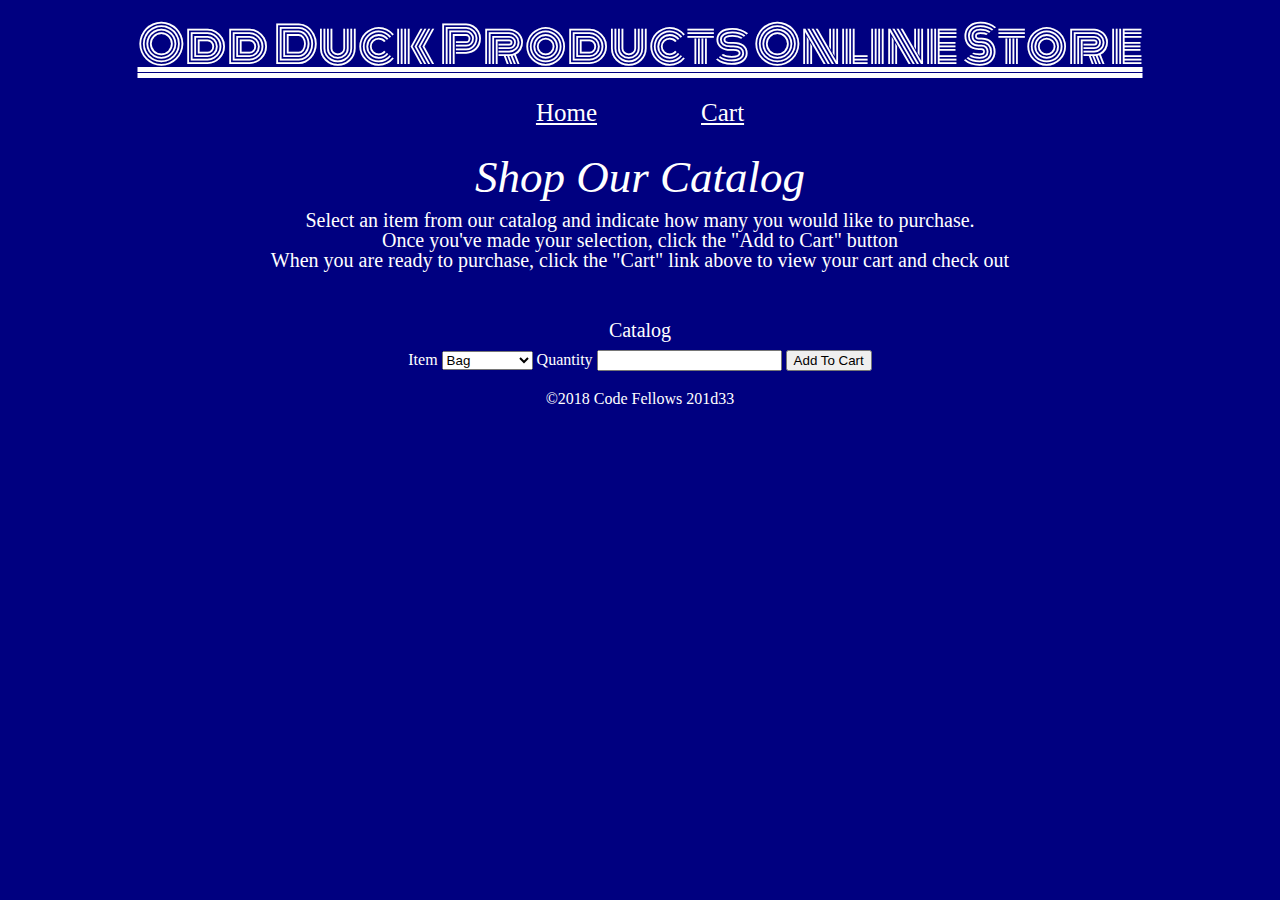
<file: index.html>
<!DOCTYPE html>
<html>

<head>
  <title>Odd Duck Products Online Store</title>
  <link rel="stylesheet" href="css/reset.css" />
  <link rel="stylesheet" href="css/style.css" />
  <link rel="preconnect" href="https://fonts.googleapis.com">
  <link rel="preconnect" href="https://fonts.gstatic.com" crossorigin>
  <link href="https://fonts.googleapis.com/css2?family=Monoton&display=swap" rel="stylesheet">
</head>

<body>

  <header>
    <h1>Odd Duck Products Online Store</h1>
    <nav>
      <ul>
        <li><a href="index.html">Home</a></li>
        <li><a href="cart.html">Cart</a><span id="itemCount"></span></li>
      </ul>
    </nav>
  </header>

  <main>

    <section class="deck col-1">
      <div class="card">
        <header>
          <h1>Shop Our Catalog</h1>
        </header>
        <div class="copy">
          <ol>
            <li>Select an item from our catalog and indicate how many you would like to purchase.</li>
            <li>Once you've made your selection, click the "Add to Cart" button</li>
            <li>When you are ready to purchase, click the "Cart" link above to view your cart and check out</li>
          </ol>
        </div>
      </div>
    </section>

    <section class="deck col-2">
      <div class="card">
        <div class="copy">
          <form id="catalog">
            <fieldset>
              <legend>Catalog</legend>
              <label>
                <span>Item</span>
                <select id="items"></select>
              </label>
              <label>
                <span>Quantity</span>
                <input id="quantity" type="number" /> 
              </label>
              <input type="submit" value="Add To Cart" />
            </fieldset>
          </form>
        </div>
      </div>
      <div class="card" id="cartContents"></div>
    </section>

  </main>

  <footer>
    <p>&copy;2018 Code Fellows 201d33</p>
  </footer>

  <script src='js/app.js'></script>
  <script src='js/catalog.js'></script>
</body>

</html>
</file>
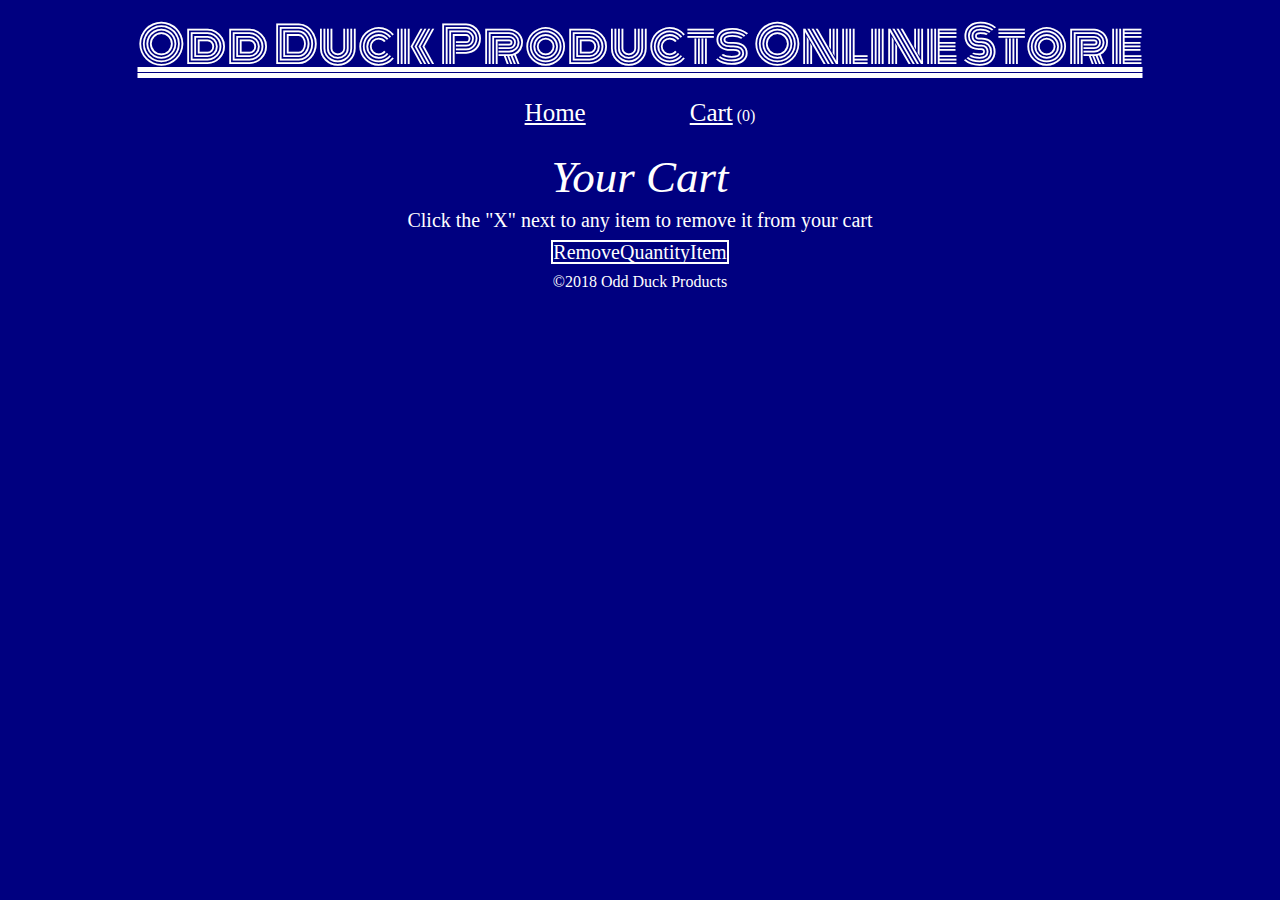
<file: cart.html>
<!DOCTYPE html>
<html>

<head>
  <title>Odd Duck Products Online Store</title>
  <link rel="stylesheet" href="css/reset.css" />
  <link rel="stylesheet" href="css/style.css" />
  <link rel="preconnect" href="https://fonts.googleapis.com">
  <link rel="preconnect" href="https://fonts.gstatic.com" crossorigin>
  <link href="https://fonts.googleapis.com/css2?family=Monoton&display=swap" rel="stylesheet">
</head>

<body>

  <header>
    <h1>Odd Duck Products Online Store</h1>
    <nav>
      <ul>
        <li><a href="index.html">Home</a></li>
        <li><a href="cart.html">Cart</a><span id="itemCount"></span></li>
      </ul>
    </nav>
  </header>

  <main>

    <section class="deck col-1">
      <div class="card">
        <header>
          <h1>Your Cart</h1>
        </header>
        <div class="copy">
          <ol>
            <li>Click the "X" next to any item to remove it from your cart</li>
          </ol>
        </div>
      </div>
    </section>

    <section class="deck col-1">
      <div id="cart-container" class="card">
        <table id="cart">
          <thead>
            <tr>
              <th>Remove</th>
              <th>Quantity</th>
              <th>Item</th>
            </tr>
          </thead>
          <tbody></tbody>
          <tfoot></tfoot>
        </table>
      </div>
    </section>

  </main>

  <footer>
    <p>&copy;2018 Odd Duck Products</p>
  </footer>

  <script src='js/app.js'></script>
  <script src='js/cart.js'></script>
</body>

</html>
</file>
<file: css/style.css>
/* TODO: Make it awesome */

body {
    background-color: navy;
    color: white;
    text-align: center;
}
header {
    background-color: navy;
    text-align: center;
}

body > header > h1 {
    font-size: 50px;
    font-family: 'Monoton', cursive;
    text-align: center;
    margin: 20px;
    text-decoration: double underline;
}

ul > li {
    display: inline-block;
    margin: 10px 50px;
}

a {
    font-size: 25px;
    color: white;
}

div > header > h1 {
    margin-top: 20px;
    font-size: 45px;
    font-style: italic;
}

ol {
    font-size: 20px;
}

.copy {
    margin: 10px;
}
fieldset {
    margin-top: 50px;
}
legend {
    font-size: 20px;
    margin-bottom: 10px;
}
#cartContents {
    background-color: white;
    width: 50%;
    color: navy;
    margin: 20px auto;
    line-height: 2;
}
table{
    border: white 2px solid;
    color: white;
    font-size: 20px;
    margin: 10px auto;
}
</file>
